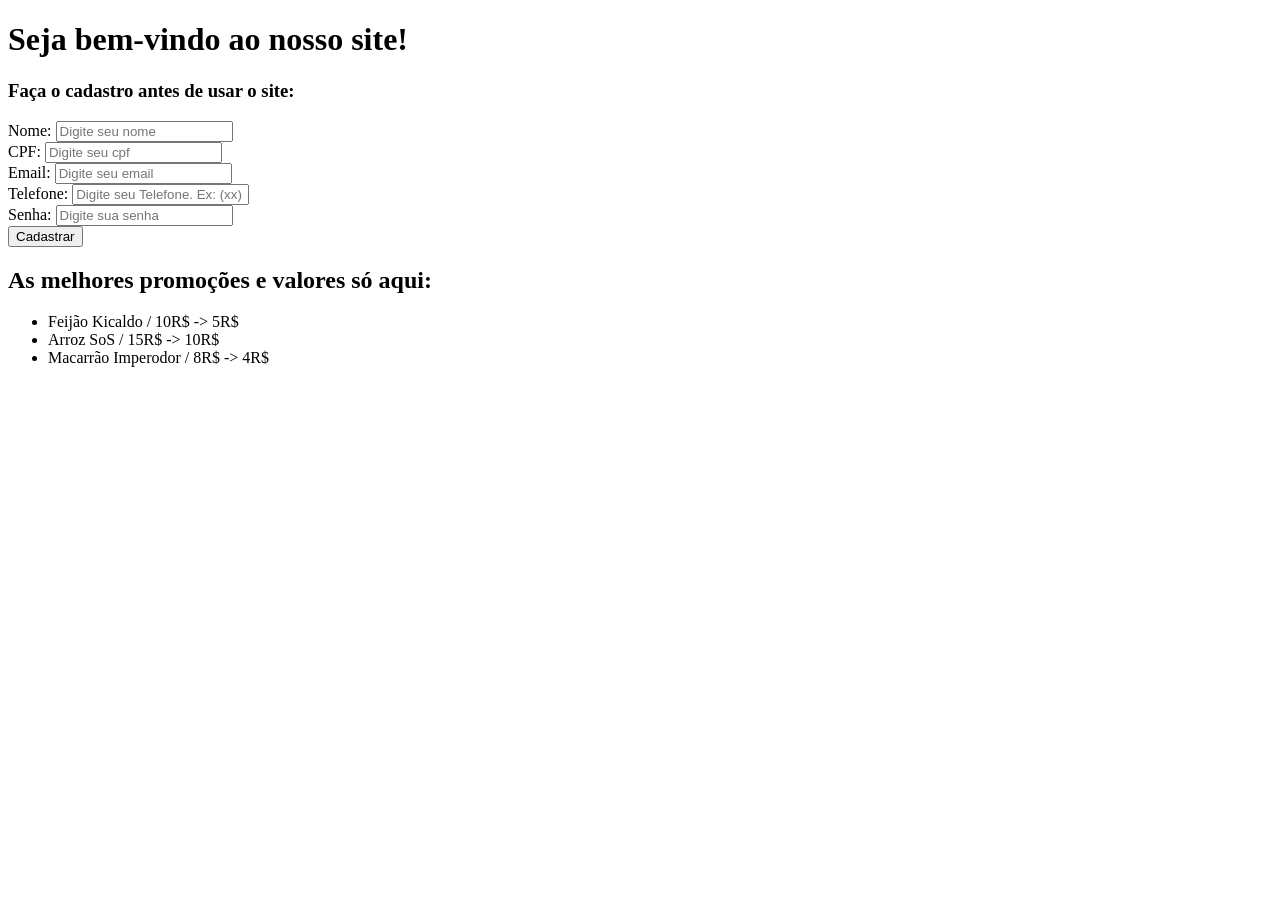
<file: B2/Projeto-html/index.html>
<!DOCTYPE html>
<html lang="pt-br">

<head>
    <meta charset="UTF-8">
    <meta name="viewport" content="width=device-width, initial-scale=1.0">
    <title>Document</title>
</head>
<body>
    <title>Mendonça variedades</title>
    <h1>Seja bem-vindo ao nosso site!</h1>
    <h3>Faça o cadastro antes de usar o site:</h3>
    
    <label for="nome">Nome:</label>
    <input type="text"placeholder="Digite seu nome" id="nome" required><br>
    
    <label for="cpf">CPF:</label>
    <input type="number" placeholder="Digite seu cpf" id="cpf" required><br>
    
    <label for="email">Email:</label>
    <input type="email" placeholder="Digite seu email" id="email" required><br>

    <label for="telefone">Telefone:</label>
    <input type="tel" placeholder="Digite seu Telefone. Ex: (xx) xxxx-xxxx" id="telefone" required><br>
    
    <label for="senha">Senha:</label>
    <input type="password" placeholder="Digite sua senha" id="senha" required><br>
    
    <button type="submit">Cadastrar</button>

    <h2>As melhores promoções e valores só aqui:</h2>
    <ul>
        <li>Feijão Kicaldo / 10R$ -> 5R$</li>
        <li>Arroz SoS / 15R$ -> 10R$</li>
        <li>Macarrão Imperodor / 8R$ -> 4R$</li>
    </ul>
<h1></h1>






</body>
</html>
</file>
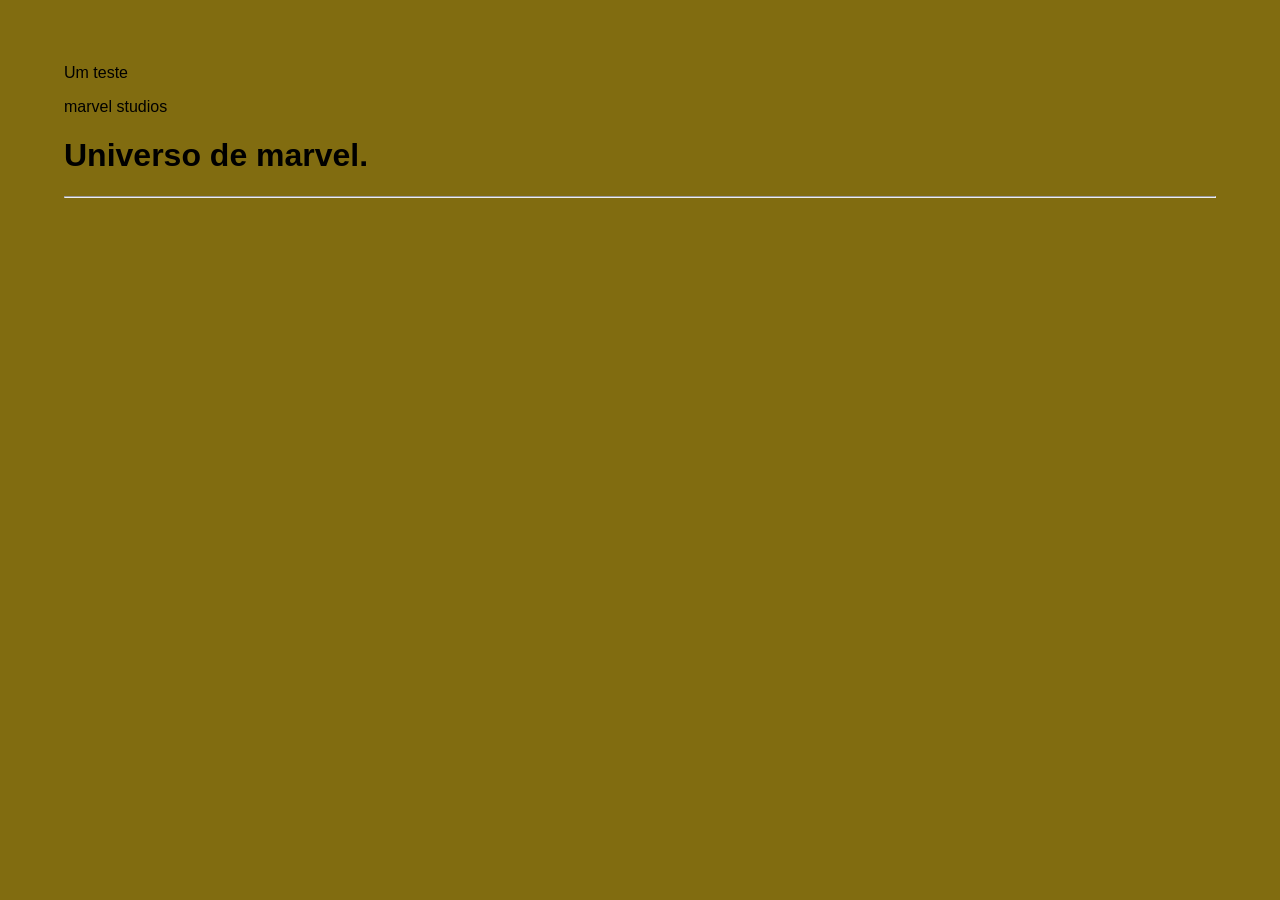
<file: HTML e CSS/jp.html>
<!DOCTYPE html>
<html>



<head> Um teste
    <title>Meu site de teste</title>
    <link rel="stylesheet" href="jp.css">
    <p class="testo">marvel studios</P>
</head>
<body>
<h1>Universo de marvel.</h1>
    <boder><hr></boder><iframe width="560" height="315" src="https://www.youtube.com/embed/ThgmWpXkKMI?si=BhyWLf574ApFaH58" title="YouTube video player" frameborder="0" allow="accelerometer; autoplay; clipboard-write; encrypted-media; gyroscope; picture-in-picture; web-share" referrerpolicy="strict-origin-when-cross-origin" allowfullscreen></iframe>
</body>
</html>
</file>
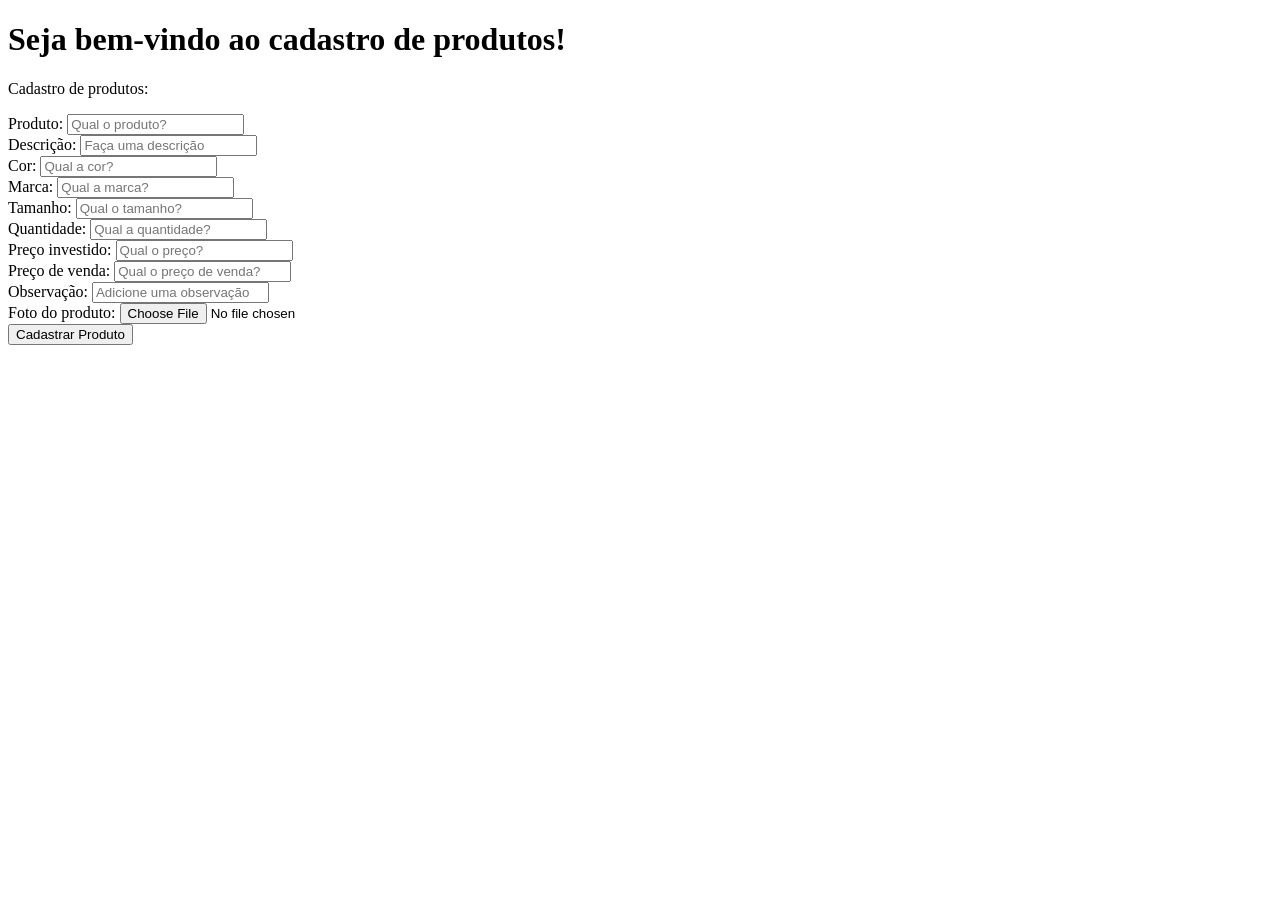
<file: B2/Projeto-html/cadrastro_produtos.html>
<!DOCTYPE html>
<html lang="pt-br">
<head>
    <meta charset="UTF-8">
    <meta name="viewport" content="width=device-width, initial-scale=1.0">
</head>
<body>
    <title>Cadastro de Produtos</title>
    <h1>Seja bem-vindo ao cadastro de produtos!</h1>
    <p>Cadastro de produtos:</p>
    
    <label for="produto">Produto:</label>
    <input type="text" placeholder="Qual o produto?" id="produto"><br>

    <label for="descrição">Descrição:</label>
    <input type="text" placeholder="Faça uma descrição" id="descrição"><br>

    <label for="cor">Cor:</label>
    <input type="text" placeholder="Qual a cor?" id="cor"><br>

    <label for="marca">Marca:</label>
    <input type="text" placeholder="Qual a marca?" id="marca"><br>

    <label for="tamanho">Tamanho:</label>
    <input type="number" placeholder="Qual o tamanho?" id="tamanho"><br>

    <label for="Quantidade">Quantidade:
    <input type="number" placeholder="Qual a quantidade?" id="Quantidade"><br>

    <label for="preço_investido">Preço investido:</label>
    <input type="number" placeholder="Qual o preço?" id="preço_investido"><br>

    <label for="preço_venda">Preço de venda:</label>
    <input type="number" placeholder="Qual o preço de venda?" id="preço_venda"><br>

    <label for="observação">Observação:</label>
    <input type="text" placeholder="Adicione uma observação" id="observação"><br>

    <label for="foto_produto">Foto do produto:</label>
    <input type="file" id="foto_produto"><br>

    <button type="submit">Cadastrar Produto</button>


</body>
</html>
</file>
<file: HTML e CSS/jp.css>
body{
    background-color: rgb(129, 108, 16);
 padding: 0%;
 margin: 5%;
 font-family: 'Franklin Gothic Medium', 'Arial Narrow', Arial, sans-serif;
 font-size: medium;
}
.texto  {
  color:red

}
</file>
